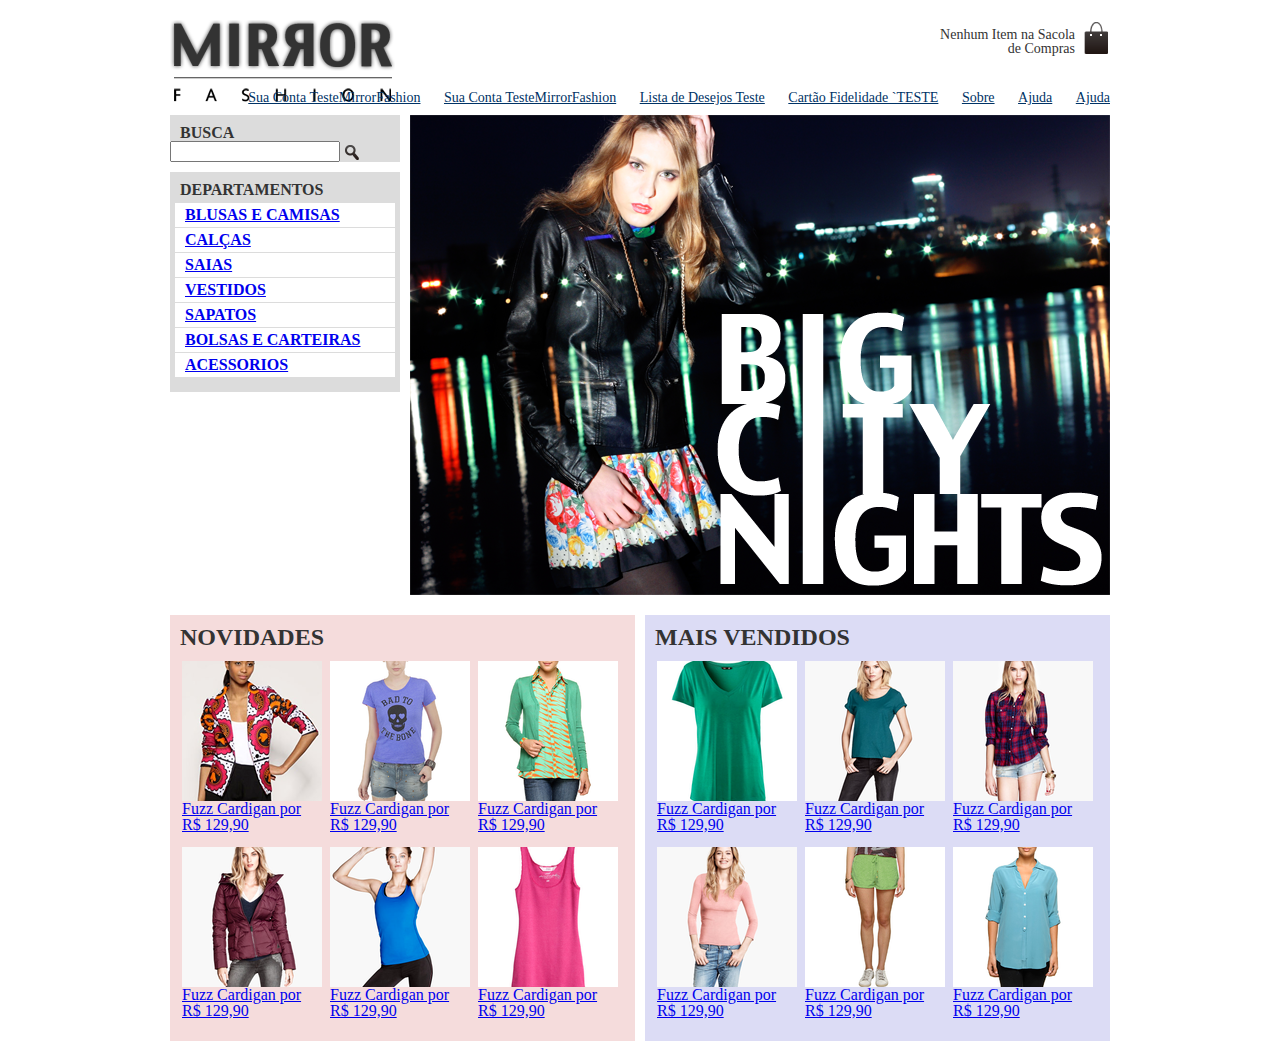
<file: index.html>
<html class="container">
    <head>
        <link rel="stylesheet" href="css/estilos.css">
        <link rel="stylesheet" href="css/reset.css">
        <meta charset="utf-8">
    </head>
    <body>
        <header class="container">
            <!-- Logotipo-->
            <h1><img src="img/logo.png" alt="Mirror Fashion"></h1>
            <!-- Sacola de Compras-->
            <p class="sacola">
                Nenhum Item na Sacola de Compras
            </p>
            <!-- Menu Horizontal-->
            <nav class="menu-setores">
                <ul>
                    <li><a href="#">Sua Conta TesteMirrorFashion</a></li>
                    <li><a href="#">Sua Conta TesteMirrorFashion</a></li>
                    <li><a href="#">Lista de Desejos Teste</a></li>
                    <li><a href="#">Cartão Fidelidade `TESTE</a></li>
                    <li><a href="#">Sobre</a></li>
                    <li><a href="#">Ajuda</a></li>
                    <li><a href="#">Ajuda</a></li>
                </ul>
            </nav>
        </header>

        <div class="container destaque">
            <!-- Campo de busca -->
            <section class="busca">
                <h2>Busca</h2>
                <form>
                    <input type="search">
                    <input type="image" src="img/busca.png" class="lupa">
                </form>
            </section>
            <!-- Menu Lateral Esquerdo -->
            <section class="menu-departamento">
                <h2>Departamentos</h2>
                <nav>
                    <ul>
                        <li><a href="#">Blusas e Camisas</a></li>
                        <li><a href="#">Calças</a></li>
                        <li><a href="#">Saias</a></li>
                        <li><a href="#">Vestidos</a></li>
                        <li><a href="#">Sapatos</a></li>
                        <li><a href="#">Bolsas e Carteiras</a></li>
                        <li><a href="#">Acessorios</a></li>
                    </ul>
                </nav>
            </section>
            <img src="img/destaque-home.png" alt="Promoção: big city night">
        </div>

        <div class="container paineis">

            <!-- Seletor do painel de novidades -->
            <section class="painel novidades">
                <h2>Novidades</h2>
                <ol>
                    <li>
                        <a href="produto.html">
                            <figure>
                                <img src="img/produtos/miniatura1.png">
                                <fingcaption>Fuzz Cardigan por R$ 129,90</fingcaption>
                            </figure>
                        </a>
                    </li>
                    <li>
                        <a href="produto.html">
                            <figure>
                                <img src="img/produtos/miniatura2.png">
                                <fingcaption>Fuzz Cardigan por R$ 129,90</fingcaption>
                            </figure>
                        </a>
                    </li>
                    <li>
                        <a href="produto.html">
                            <figure>
                                <img src="img/produtos/miniatura3.png">
                                <fingcaption>Fuzz Cardigan por R$ 129,90</fingcaption>
                            </figure>
                        </a>
                    </li>
                    <li>
                        <a href="produto.html">
                            <figure>
                                <img src="img/produtos/miniatura4.png">
                                <fingcaption>Fuzz Cardigan por R$ 129,90</fingcaption>
                            </figure>
                        </a>
                    </li>
                    <li>
                        <a href="produto.html">
                            <figure>
                                <img src="img/produtos/miniatura5.png">
                                <fingcaption>Fuzz Cardigan por R$ 129,90</fingcaption>
                            </figure>
                        </a>
                    </li>
                    <li>
                        <a href="produto.html">
                            <figure>
                                <img src="img/produtos/miniatura6.png">
                                <fingcaption>Fuzz Cardigan por R$ 129,90</fingcaption>
                            </figure>
                        </a>
                    </li>

                </ol>
            </section>

            <!-- Seletor do painel de mais vendidos -->
            <section class="painel mais-vendidos">
                <h2>Mais Vendidos</h2>
                <ol>
                    <li>
                        <a href="produto.html">
                            <figure>
                                <img src="img/produtos/miniatura7.png">
                                <fingcaption>Fuzz Cardigan por R$ 129,90</fingcaption>
                            </figure>
                        </a>
                    </li>
                    <li>
                        <a href="produto.html">
                            <figure>
                                <img src="img/produtos/miniatura8.png">
                                <fingcaption>Fuzz Cardigan por R$ 129,90</fingcaption>
                            </figure>
                        </a>
                    </li>
                    <li>
                        <a href="produto.html">
                            <figure>
                                <img src="img/produtos/miniatura9.png">
                                <fingcaption>Fuzz Cardigan por R$ 129,90</fingcaption>
                            </figure>
                        </a>
                    </li>
                    <li>
                        <a href="produto.html">
                            <figure>
                                <img src="img/produtos/miniatura10.png">
                                <fingcaption>Fuzz Cardigan por R$ 129,90</fingcaption>
                            </figure>
                        </a>
                    </li>
                    <li>
                        <a href="produto.html">
                            <figure>
                                <img src="img/produtos/miniatura11.png">
                                <fingcaption>Fuzz Cardigan por R$ 129,90</fingcaption>
                            </figure>
                        </a>
                    </li>
                    <li>
                        <a href="produto.html">
                            <figure>
                                <img src="img/produtos/miniatura12.png">
                                <fingcaption>Fuzz Cardigan por R$ 129,90</fingcaption>
                            </figure>
                        </a>
                    </li>
                </ol>
            </section>
        </div>
    </body>
</html>
</file>
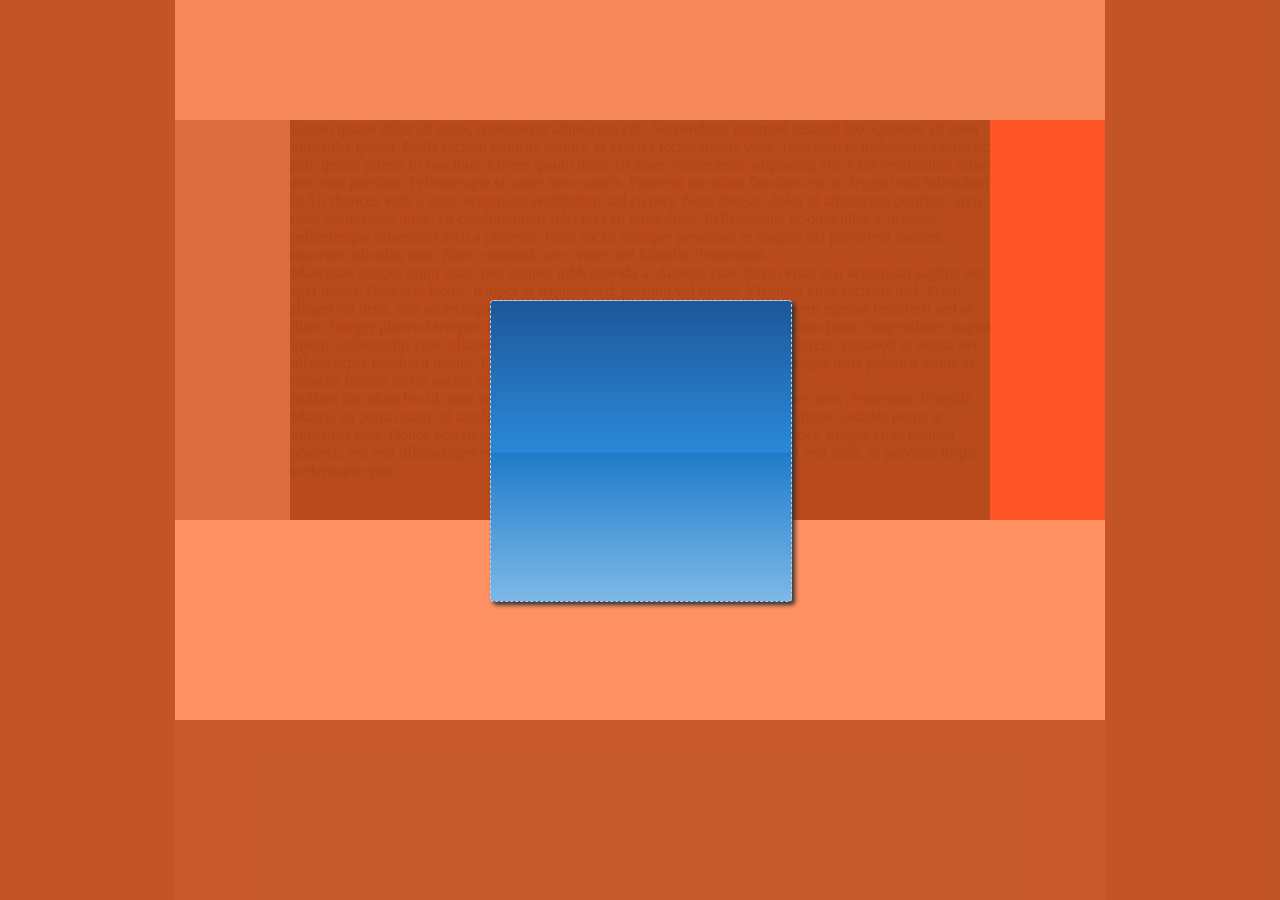
<file: float.html>
<html>
    <head>
        <title>Ensinando float</title>
        <script type="text/javascript" 
                src="http://code.jquery.com/jquery-1.10.2.min.js"></script>
        <style>
            * { border: 0; margin: 0; padding: 0;}
            body { background-color: #333;}
            .container { background: #444; width: 930px; height: 100%; margin: 0 auto;}

            header { width: 100%; height: 120px; background-color: #DDD;}

            .menu { width: 115px; height: 400px; background-color: #888; float: left;}

            section { width: 700px; height: 400px; background-color: #111; float: left;}

            .ads { width: 115px; height: 400px; background-color: #FF3333; float: right;}

            /* Propriedade clear diz para o elemento não ignorar os elementos flutuantes e considerar eles para posicionamento
            */
            footer { width: 100%; height: 200px; background: #FEFEFE; clear: both;}

            /* Cor de fundo transparente: rgba;
                Elemento transparente: opacity;
            */
            .overlay { width: 100%; height: 100%; background-color: rgba(255,99,33,0.7); position: absolute; top: 0}

            /*
                Centralização de Elemento na página usando position:
                    Use position: absolute/relative
                    Top e Left devem estar com 50%
                    Margem deve ser negativa metade da largura(width) (para margem superior) e metade da altura (height) (margem lateral)
            */
            .popup { width: 300px; height: 300px; position: relative; top: 50%; left: 50%; background: #CCC; margin-top: -150px; margin-left: -150px; cursor: pointer; box-shadow: 3px 3px 4px #333; border: 1px dashed #CCC; border-radius: 4px; background: #1e5799; /* Old browsers */
                background: -moz-linear-gradient(top,  #1e5799 0%, #2989d8 50%, #207cca 51%, #7db9e8 100%); /* FF3.6+ */
                background: -webkit-gradient(linear, left top, left bottom, color-stop(0%,#1e5799), color-stop(50%,#2989d8), color-stop(51%,#207cca), color-stop(100%,#7db9e8)); /* Chrome,Safari4+ */
                background: -webkit-linear-gradient(top,  #1e5799 0%,#2989d8 50%,#207cca 51%,#7db9e8 100%); /* Chrome10+,Safari5.1+ */
                background: -o-linear-gradient(top,  #1e5799 0%,#2989d8 50%,#207cca 51%,#7db9e8 100%); /* Opera 11.10+ */
                background: -ms-linear-gradient(top,  #1e5799 0%,#2989d8 50%,#207cca 51%,#7db9e8 100%); /* IE10+ */
                background: linear-gradient(to bottom,  #1e5799 0%,#2989d8 50%,#207cca 51%,#7db9e8 100%); /* W3C */
                filter: progid:DXImageTransform.Microsoft.gradient( startColorstr='#1e5799', endColorstr='#7db9e8',GradientType=0 ); /* IE6-9 */
                }

            
        </style>
        <script>
            $(document).ready(function(){
                $('.popup').click(function(){
                    $('.overlay').fadeOut(200);

                });

            });
        </script>
    </head>
    <body>
        <div class="container">
            <header></header>
        
            <aside class="menu"></aside>

            <section>
                <p>Lorem ipsum dolor sit amet, consectetur adipiscing elit. Suspendisse euismod suscipit leo. Quisque sit amet imperdiet ipsum. Nulla dictum lobortis magna, et viverra lectus mattis vitae. Interdum et malesuada fames ac ante ipsum primis in faucibus. Lorem ipsum dolor sit amet, consectetur adipiscing elit. Cras vestibulum vitae arcu non porttitor. Pellentesque sit amet sem mauris. Praesent tincidunt faucibus est, ut feugiat nisi bibendum et. Ut rhoncus velit a nunc accumsan vestibulum sed eu orci. Nam feugiat, dolor id adipiscing porttitor, arcu risus scelerisque nunc, eu condimentum felis orci sit amet diam. Pellentesque ac odio nibh. Curabitur pellentesque bibendum arcu a pharetra. Cum sociis natoque penatibus et magnis dis parturient montes, nascetur ridiculus mus. Nam commodo arcu vitae nisl lobortis elementum.</p>

<p>Maecenas tempor enim risus, nec tempor nibh gravida a. Aenean vitae lorem vitae nisi accumsan sagittis nec eget lorem. Duis erat lectus, tempor at dapibus sed, pretium vel massa. Vivamus vitae facilisis nisl. Proin aliquet est urna, non scelerisque nisl sodales in. Suspendisse ac libero sit amet sem egestas hendrerit sed ac diam. Integer placerat tempor metus sed porta. Duis in aliquet leo, id condimentum justo. Suspendisse magna ipsum, sollicitudin vitae ullamcorper ac, congue quis diam. Pellentesque tellus lorem, euismod at massa nec, ullamcorper hendrerit ipsum. Praesent iaculis, turpis nec sollicitudin pharetra, augue urna pulvinar enim, et rhoncus mauris tortor auctor dui.</p>

<p>Nullam tincidunt leo id nunc semper, et tincidunt nisl viverra. Ut viverra felis nec sem elementum fringilla. Mauris eu porta quam, id iaculis lacus. Ut vel adipiscing justo. Nulla et ante tristique, sodales purus at, imperdiet orci. Donec non luctus felis. Aenean non consequat dolor. Morbi semper, magna vitae tempus posuere, leo erat ullamcorper eros, id hendrerit quam est quis mi. Donec laoreet erat nibh, at pulvinar turpis scelerisque quis.</p>

            </section>

            <aside class="ads"></aside>

            <footer></footer>
        </div>

        <div class="overlay">
            <div class="popup"></div>
        </div>

    </body>
</html>
</file>
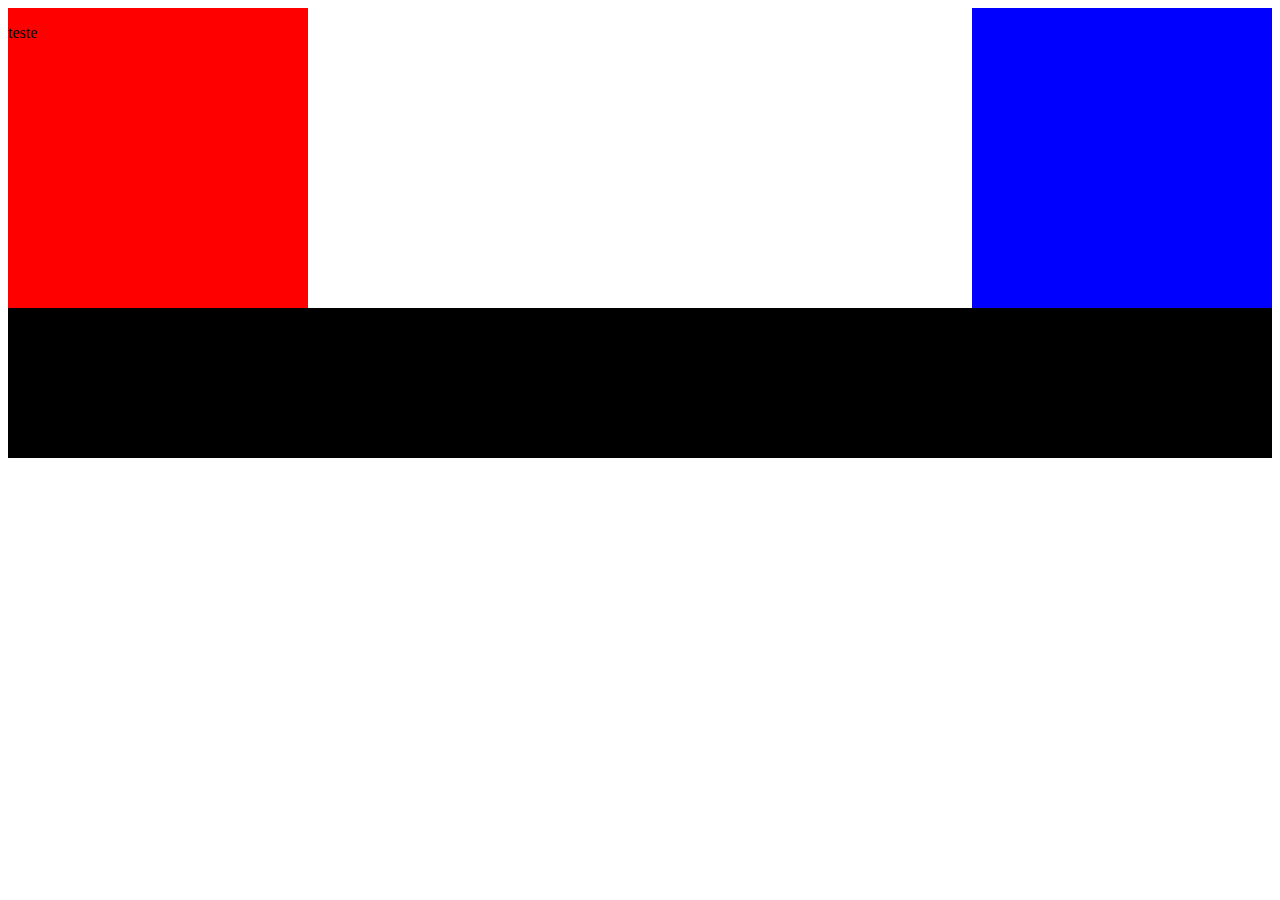
<file: teste.html>
<html>
    <head>
        <link rel="stylesheet" type="text/css" href="estiloteste.css">
    </head>
    <body>
        <section id="esquerda"> <p>teste</p>  </section>
        <section id="direita">     </section>
        <section id ="centro">     </section>   


    </body>
</html>
</file>
<file: css/estilos.css>
body{
    color: #333333;
    font-family: "Lucida Sans unicode", "Lucida grande", sans-serif;
}

header{
    position: relative;
}

.menu-setores li{
    display: inline;
    margin-left: 20px;
}

.container{
    margin: 0 auto;
    width: 940px;
    margin-top: 10px;
}
.sacola{
    background: url(../img/sacola.png) no-repeat top right;
    font-size: 14px;
    padding-right: 35px;
    padding-top: 8px;
    text-align: right;
    width: 140px;

    position: absolute;
    top: 0;
    right: 0;

}

.menu-setores{
    position: absolute;
    bottom: 0;
    right: 0;
}

.menu-setores ul{
    font-size: 14px;
}

.menu-setores a{
    color: #003366
}

.busca,
.menu-departamento{
    width: 230px;
    background-color: #dcdcdc;
    font-weight: bold; /*tudo negrito*/
    text-transform: uppercase; /*tudo maiusculo*/
    margin-right: 10px;
}

.busca,
.menu-departamento {
    float: left;
}

.menu-departamento{
    clear: left;
    margin-top: 10px;
    padding-bottom: 10px;
}

.busca h2,
.menu-departamento h2 {
    margin-top: 10px;
    margin-left: 10px;
}

.menu-departamento nav{
    margin-top: 10px;
    margin: 5px;
}

.menu-departamento li{
    background-color: white;
    margin-bottom: 1px;
    padding: 4px 10px;

}

.menu-departamentos a {
  color: #333333;
  text-decoration: none;
}

.busca input {
    vertical-align: middle;
}

.busca input[type=search]{
    width: 170px;
}
.destaque{
    margin-top: 10px;
}

.painel li{
    display: inline-block;
    vertical-align: top;
    width: 140px;
    margin: 2px;
    padding-bottom: 10px;
}

.painel{
    margin: 10px 0;
    padding: 10px;
    width: 445px;
}

.novidades{
    float: left;
    background-color: #f5dcdc; 
}

.mais-vendidos{
    float: right;
    background-color: #dcdcf5;
}

.painel h2{
    font-size: 24px;
    font-weight: bold;
    text-transform: uppercase;
    margin-bottom: 10px;

}
</file>
<file: estiloteste.css>
#esquerda{
    width: 300px;
    height: 300px;
    background: red;
    float: left;
}

#direita{
    width: 300px;
    height: 300px;
    background: blue;
    float: right;
}

#centro{
    width: 100%;
    height: 150px;
    background: black;
    clear: both;
}
</file>
